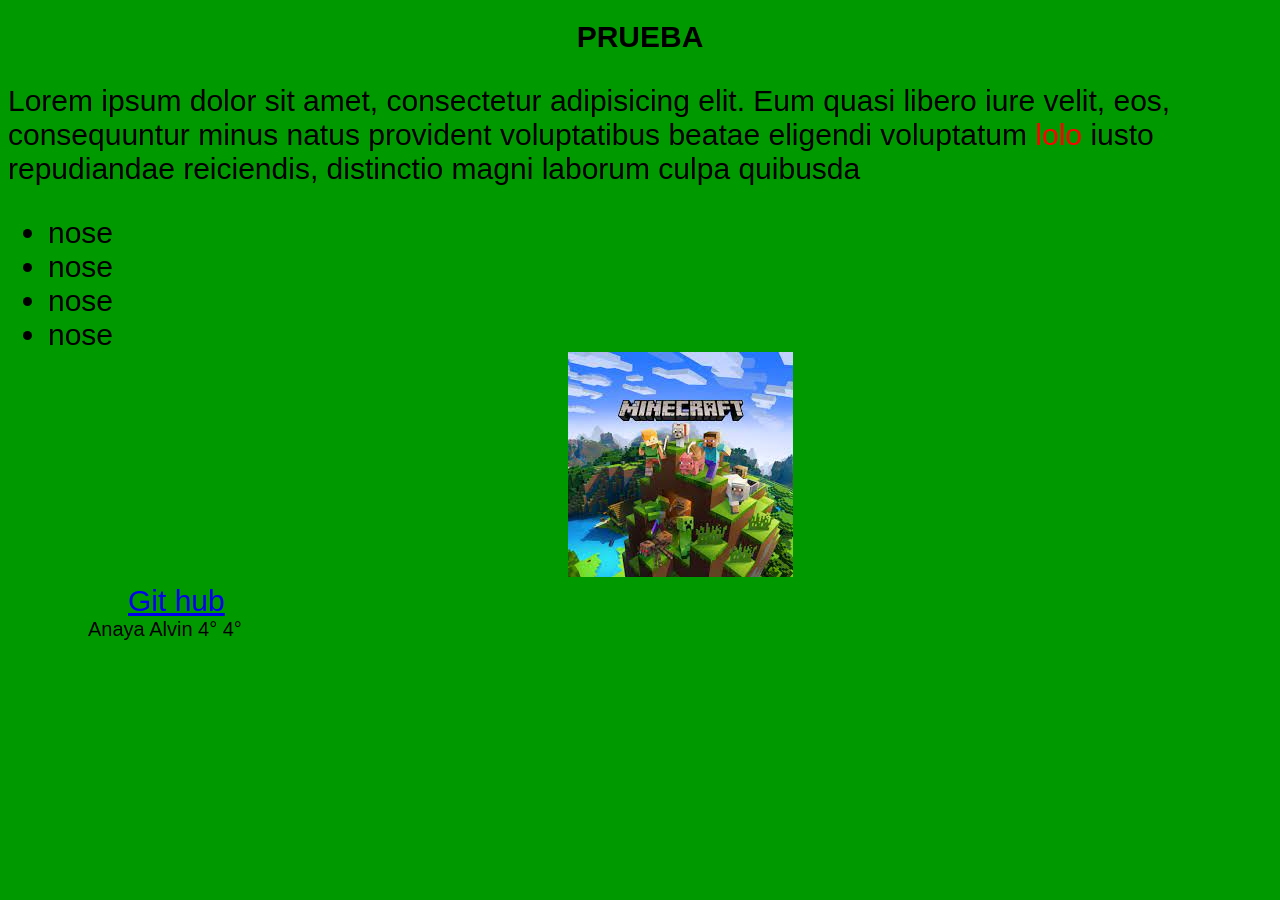
<file: index.html>
<!DOCTYPE html>
<html lang="en" dir="ltr">
  <head>
    <meta charset="utf-8">
    <link rel="stylesheet" href="lol.css">
    <link rel="icon" href="edu.icon">
  <nav> </nav>
    <title> ejerecicio de prueba </title>
  </head>

  <body>

    <center> <h1> PRUEBA </h1></center>
    <p>Lorem ipsum dolor sit amet, consectetur adipisicing elit. Eum quasi libero iure velit, eos, consequuntur minus natus provident voluptatibus beatae eligendi voluptatum <span class="l">lolo </span> iusto repudiandae reiciendis, distinctio magni laborum culpa quibusda </p>
    <ul>

      <li> nose </li>
      <li> nose </li>
      <li> nose </li>
      <li> nose </li>
      <ul>
         <center><img src="[data-uri]" alt="50 ">
         </center>
         <script type="text/javascript" src="lol.js">

         </script>
        <ol><a href="https://github.com/Anaya-git/web/settings/pages"> Git hub </a> </ol>
        <footer> Anaya Alvin 4° 4°  </footer>
  </body>
</html>
</file>
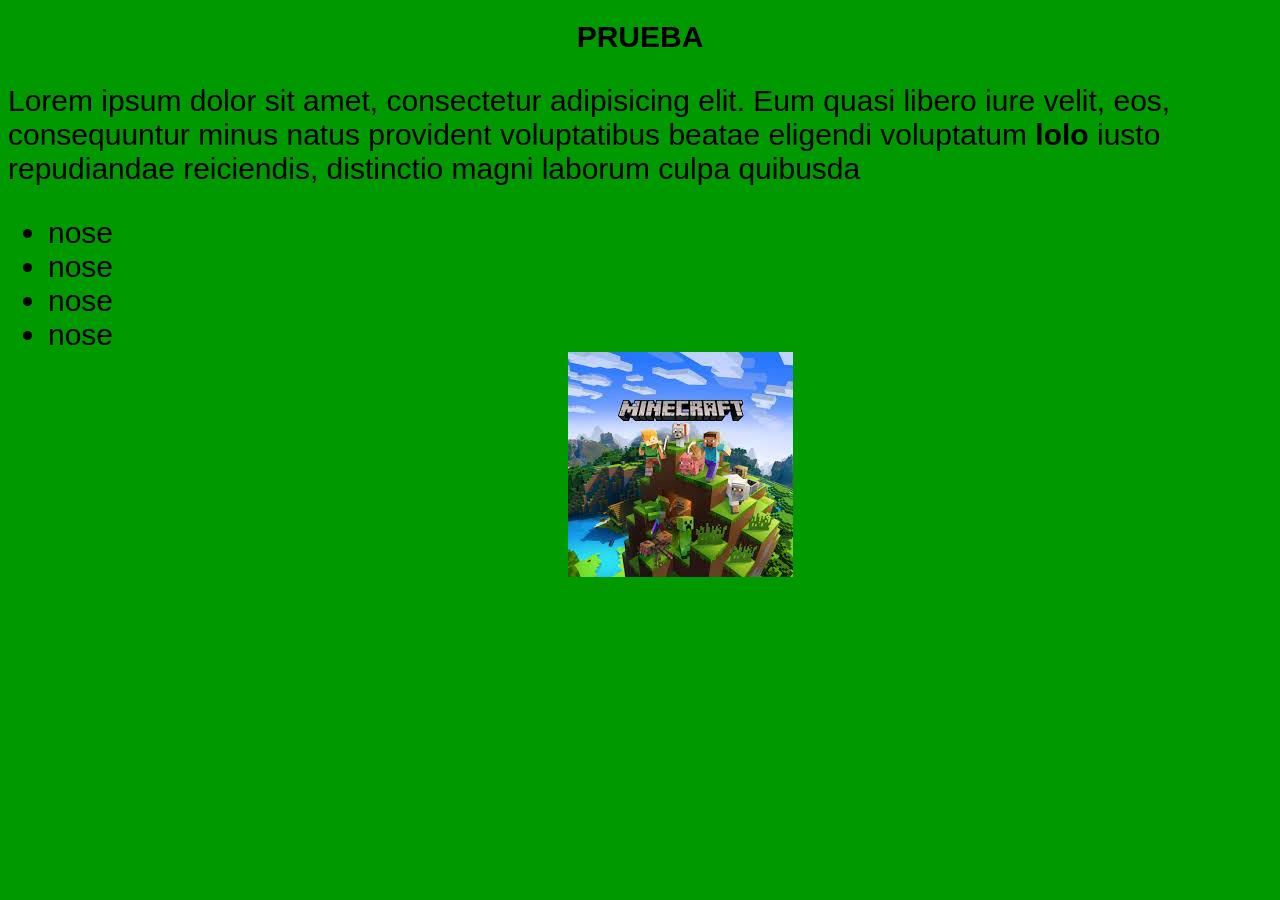
<file: lol.html>
<!DOCTYPE html>
<html lang="en" dir="ltr">
  <head>
    <meta charset="utf-8">
    <link rel="stylesheet" href="lol.css">
    <link rel="icon" href="edu.icon">

    <title> ejerecicio de prueba </title>
  </head>

  <body>
    <center> <h1> PRUEBA </h1></center>
    <p>Lorem ipsum dolor sit amet, consectetur adipisicing elit. Eum quasi libero iure velit, eos, consequuntur minus natus provident voluptatibus beatae eligendi voluptatum <b>lolo</b> iusto repudiandae reiciendis, distinctio magni laborum culpa quibusda </p>
    <ul>
      <li> nose </li>
      <li> nose </li>
      <li> nose </li>
      <li> nose </li>
      <ul>
         <center><img src="[data-uri]" alt="50 ">
         </center>
  </body>
</html>
</file>
<file: lol.css>
* {background: #090;
   font-family: sans-serif;
  font-size:30px;



}
.l{
  color: red;
}
footer {
  right: 50px;
  font-size: 20px;
}
</file>
